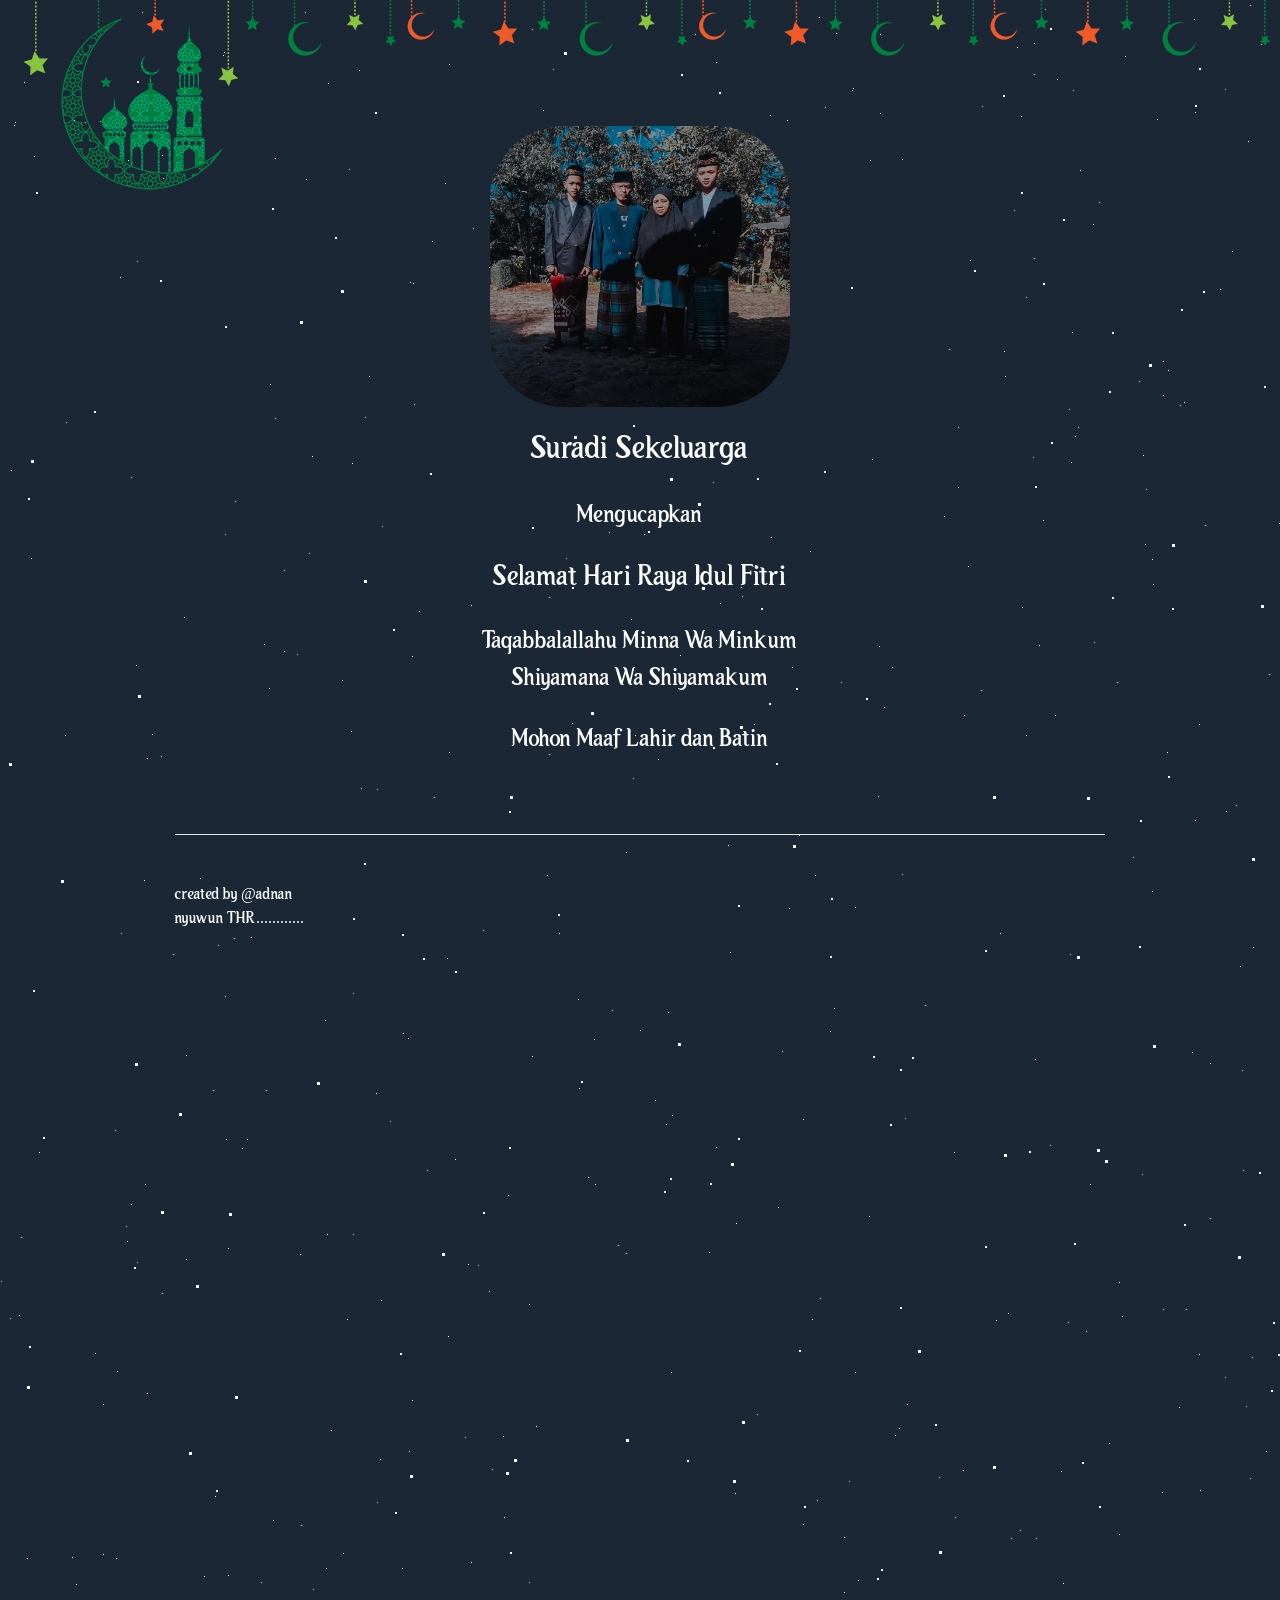
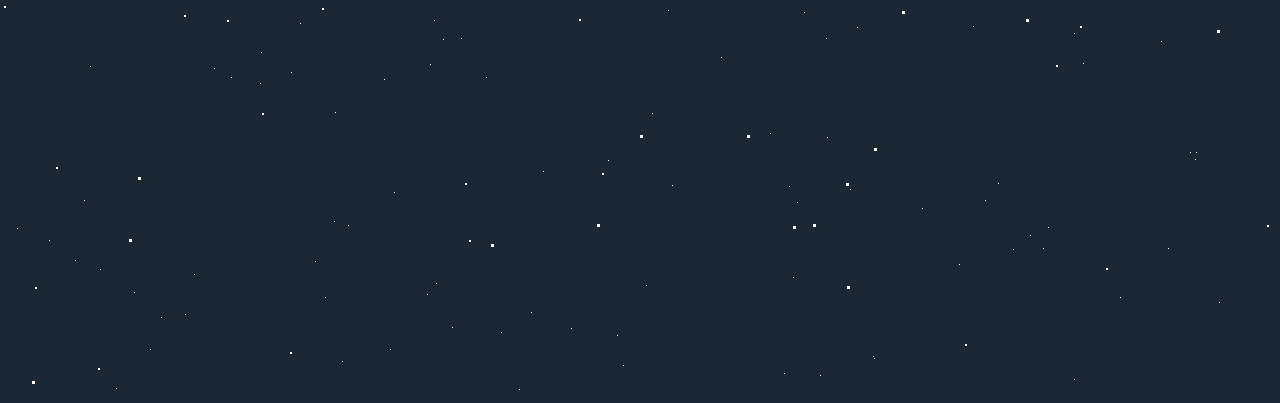
<file: lebaran-master/lebaran-master/index.html>
<!doctype html>
<html lang="en">

<head>
    <meta charset="utf-8">
    <meta name="viewport" content="width=device-width, initial-scale=1, shrink-to-fit=no">
    <title>Bapak Suradi dan Keluarga mengucapkan Selamat Idul Fitri Mohon maaf lahir dan batin</title>
    <meta name="description" content="Taqabbalallahu Minna Wa Minkum Shiyamana Wa Shiyamakum">
    <meta property="og:title" content="Ibnu dan Keluarga mengucapkan Selamat Idul Fitri Mohon maaf lahir dan batin" />
    <meta property="og:description" content="Taqabbalallahu Minna Wa Minkum Shiyamana Wa Shiyamakum">
    <link rel="shortcut icon" type="image/x-icon" href="favicon.ico">
    <!-- Bootstrap core CSS -->
    <link rel="stylesheet" href="https://stackpath.bootstrapcdn.com/bootstrap/4.4.1/css/bootstrap.min.css" integrity="sha384-Vkoo8x4CGsO3+Hhxv8T/Q5PaXtkKtu6ug5TOeNV6gBiFeWPGFN9MuhOf23Q9Ifjh" crossorigin="anonymous">

    <link rel="stylesheet" href="cssjs/bintang.css">
    <style>
        @font-face {
            font-family: lebaran;
            src: url('cssjs/lebaran.otf');
        }
        html {
            font-size: 14px;
        }
        @media (min-width: 768px) {
        html {
            font-size: 16px;
        }
        }

        .container {
            max-width: 960px;
        }

        .pricing-header {
            max-width: 700px;
        }

        .card-deck .card {
            min-width: 220px;
        }

        body {
            background-color: transparent;
        }
        .card{
            background-color: rgba(255, 255, 255, 0.5);
        }
        body {
            font-family: lebaran;
            background-image: url('images/bgtop.png');
            background-repeat: no-repeat;
            background-attachment: fixed;
            background-position: top left;
        }
    </style>
</head>

<body>
<div id='stars'></div>
<div id='stars2'></div>
<div id='stars3'></div>
    <div class="container">
        <div class="row">
            <div class="col-sm">&nbsp;</div>
            <div class="col-sm">&nbsp;</div>
            <div class="col-sm">&nbsp;</div>
        </div>
        <div class="row">
            <div class="col-sm">&nbsp;</div>
            <div class="col-sm">&nbsp;</div>
            <div class="col-sm">&nbsp;</div>
        </div>
        <div class="row">
            <div class="col-sm">&nbsp;</div>
            <div class="col-sm">&nbsp;</div>
            <div class="col-sm">&nbsp;</div>
        </div>
        <div class="pricing-header px-3 py-3 pt-md-5 pb-md-4 mx-auto text-center">
            <img src="images/newwww.jpeg" class="img-fluid" style="border-radius: 25%; max-width: 300px">
            <br>
            <br>
            <h2 class="text-white">Suradi Sekeluarga</h2>
            <br>
            <h4 class="text-white">Mengucapkan</h4>
            <br>
            <h3 class="text-white">Selamat Hari Raya Idul Fitri</h3>
            <br>
            <h4 class="text-white">Taqabbalallahu Minna Wa Minkum</h4>
            <h4 class="text-white">Shiyamana Wa Shiyamakum</h4>
            <br>
            <h4 class="text-white">Mohon Maaf Lahir dan Batin</h4>
        </div>

        <footer class="pt-4 my-md-5 pt-md-5 border-top text-white">
            created by @adnan  <br> nyuwun THR............<br>
        </footer>
    </div>


<script type="text/javascript" src="https://static1.twitcount.com/js/button.js"></script>


</body>

</html>
</file>
<file: lebaran-master/lebaran-master/cssjs/bintang.css>
html {
    height: 100%;
    overflow: scroll;
    background: #1b2735;
}

#container {
    overflow: scroll;
}

  #stars {
    width: 1px;
    height: 1px;
    background: transparent;
    box-shadow: 1500px 1201px #FFF , 1780px 908px #FFF , 1334px 512px #FFF , 1668px 1777px #FFF , 1005px 376px #FFF , 224px 52px #FFF , 1620px 799px #FFF , 1847px 124px #FFF , 1902px 1441px #FFF , 841px 682px #FFF , 300px 1254px #FFF , 1842px 1925px #FFF , 34px 156px #FFF , 1074px 1633px #FFF , 275px 158px #FFF , 1317px 1737px #FFF , 1930px 1366px #FFF , 1804px 1755px #FFF , 849px 1481px #FFF , 1759px 1631px #FFF , 1676px 1991px #FFF , 11px 470px #FFF , 225px 996px #FFF , 325px 1897px #FFF , 709px 282px #FFF , 905px 1118px #FFF , 72px 1557px #FFF , 31px 558px #FFF , 1410px 449px #FFF , 434px 1620px #FFF , 1250px 1478px #FFF , 90px 1666px #FFF , 1078px 427px #FFF , 394px 1792px #FFF , 669px 636px #FFF , 1565px 1597px #FFF , 1190px 1752px #FFF , 810px 551px #FFF , 1426px 533px #FFF , 432px 241px #FFF , 1195px 1759px #FFF , 1860px 560px #FFF , 419px 611px #FFF , 150px 1949px #FFF , 27px 1558px #FFF , 1119px 1282px #FFF , 1069px 409px #FFF , 1908px 1849px #FFF , 579px 1088px #FFF , 1554px 1658px #FFF , 892px 667px #FFF , 331px 1430px #FFF , 1697px 390px #FFF , 1594px 1819px #FFF , 1289px 1633px #FFF , 755px 565px #FFF , 1163px 361px #FFF , 725px 183px #FFF , 1397px 536px #FFF , 412px 656px #FFF , 1708px 841px #FFF , 186px 1055px #FFF , 1757px 1654px #FFF , 640px 1030px #FFF , 218px 945px #FFF , 815px 875px #FFF , 1808px 1316px #FFF , 741px 587px #FFF , 1186px 1309px #FFF , 365px 417px #FFF , 343px 1553px #FFF , 572px 723px #FFF , 1736px 1499px #FFF , 1269px 674px #FFF , 716px 640px #FFF , 1703px 156px #FFF , 1501px 197px #FFF , 1161px 1641px #FFF , 858px 1580px #FFF , 136px 665px #FFF , 447px 958px #FFF , 730px 952px #FFF , 134px 1892px #FFF , 186px 1259px #FFF , 716px 329px #FFF , 1350px 1722px #FFF , 1706px 74px #FFF , 771px 537px #FFF , 1914px 1078px #FFF , 162px 155px #FFF , 879px 646px #FFF , 402px 1568px #FFF , 1558px 1452px #FFF , 998px 1783px #FFF , 1649px 70px #FFF , 588px 1177px #FFF , 1609px 925px #FFF , 342px 680px #FFF , 666px 1124px #FFF , 532px 335px #FFF , 65px 735px #FFF , 348px 1825px #FFF , 857px 1627px #FFF , 1719px 814px #FFF , 1460px 238px #FFF , 1034px 258px #FFF , 465px 1437px #FFF , 1470px 1761px #FFF , 1342px 1665px #FFF , 504px 1517px #FFF , 899px 1428px #FFF , 1184px 402px #FFF , 162px 1293px #FFF , 631px 619px #FFF , 1073px 90px #FFF , 17px 1828px #FFF , 1048px 1827px #FFF , 380px 1459px #FFF , 1463px 392px #FFF , 1535px 525px #FFF , 695px 34px #FFF , 770px 115px #FFF , 1179px 1407px #FFF , 297px 654px #FFF , 1922px 1698px #FFF , 1199px 1354px #FFF , 907px 1404px #FFF , 1143px 455px #FFF , 1772px 586px #FFF , 1153px 584px #FFF , 325px 1020px #FFF , 1503px 1754px #FFF , 359px 70px #FFF , 1205px 525px #FFF , 709px 1252px #FFF , 1563px 1784px #FFF , 471px 1562px #FFF , 1799px 1122px #FFF , 1930px 1927px #FFF , 1954px 32px #FFF , 1120px 1897px #FFF , 1597px 108px #FFF , 826px 1638px #FFF , 1810px 1891px #FFF , 1196px 1752px #FFF , 1703px 464px #FFF , 1004px 351px #FFF , 547px 875px #FFF , 1769px 540px #FFF , 403px 1033px #FFF , 728px 845px #FFF , 334px 1821px #FFF , 1684px 88px #FFF , 982px 106px #FFF , 799px 835px #FFF , 1220px 289px #FFF , 412px 1400px #FFF , 895px 1435px #FFF , 1687px 206px #FFF , 511px 222px #FFF , 1013px 1849px #FFF , 1503px 17px #FFF , 1412px 1252px #FFF , 223px 55px #FFF , 1847px 1539px #FFF , 1860px 1201px #FFF , 902px 874px #FFF , 1200px 1490px #FFF , 414px 404px #FFF , 635px 735px #FFF , 1021px 116px #FFF , 543px 110px #FFF , 1944px 757px #FFF , 486px 1677px #FFF , 275px 418px #FFF , 1948px 1329px #FFF , 1977px 1604px #FFF , 1119px 1534px #FFF , 478px 1265px #FFF , 1781px 1461px #FFF , 1534px 431px #FFF , 1936px 1832px #FFF , 24px 82px #FFF , 1851px 952px #FFF , 1738px 418px #FFF , 1486px 1988px #FFF , 284px 570px #FFF , 902px 159px #FFF , 1324px 432px #FFF , 964px 715px #FFF , 95px 1353px #FFF , 1261px 44px #FFF , 1142px 1174px #FFF , 1946px 461px #FFF , 390px 1949px #FFF , 1403px 696px #FFF , 1406px 472px #FFF , 76px 1584px #FFF , 1706px 1330px #FFF , 1022px 607px #FFF , 449px 64px #FFF , 968px 566px #FFF , 301px 1525px #FFF , 173px 954px #FFF , 594px 1039px #FFF , 1225px 1377px #FFF , 825px 107px #FFF , 925px 1005px #FFF , 1780px 725px #FFF , 1093px 224px #FFF , 1475px 352px #FFF , 803px 1119px #FFF , 1686px 1027px #FFF , 672px 1115px #FFF , 1152px 559px #FFF , 74px 120px #FFF , 827px 1737px #FFF , 1855px 916px #FFF , 789px 1786px #FFF , 1835px 234px #FFF , 1541px 1816px #FFF , 1671px 1294px #FFF , 326px 1568px #FFF , 1819px 500px #FFF , 1020px 1530px #FFF , 1008px 1313px #FFF , 874px 1958px #FFF , 1472px 1835px #FFF , 1652px 972px #FFF , 1502px 101px #FFF , 1968px 938px #FFF , 103px 1404px #FFF , 844px 1537px #FFF , 1635px 821px #FFF , 1368px 1490px #FFF , 1117px 682px #FFF , 1954px 186px #FFF , 377px 1502px #FFF , 1927px 1157px #FFF , 305px 12px #FFF , 721px 1657px #FFF , 644px 534px #FFF , 549px 597px #FFF , 1246px 1406px #FFF , 131px 1204px #FFF , 578px 999px #FFF , 315px 1861px #FFF , 448px 1336px #FFF , 804px 1612px #FFF , 1833px 1368px #FFF , 1463px 1300px #FFF , 793px 1877px #FFF , 1250px 5px #FFF , 1592px 1559px #FFF , 1654px 1818px #FFF , 1888px 554px #FFF , 264px 644px #FFF , 1710px 1561px #FFF , 117px 1371px #FFF , 1680px 935px #FFF , 1070px 954px #FFF , 1845px 314px #FFF , 1921px 32px #FFF , 1071px 462px #FFF , 754px 724px #FFF , 300px 1623px #FFF , 1775px 880px #FFF , 1941px 997px #FFF , 1360px 473px #FFF , 1109px 1443px #FFF , 996px 1320px #FFF , 270px 384px #FFF , 1195px 112px #FFF , 623px 1965px #FFF , 566px 558px #FFF , 1946px 474px #FFF , 1503px 516px #FFF , 789px 908px #FFF , 21px 1237px #FFF , 1364px 1201px #FFF , 434px 797px #FFF , 1146px 489px #FFF , 553px 69px #FFF , 1951px 1075px #FFF , 771px 290px #FFF , 585px 455px #FFF , 1157px 119px #FFF , 1809px 264px #FFF , 242px 1148px #FFF , 427px 1170px #FFF , 1620px 913px #FFF , 10px 1318px #FFF , 1776px 686px #FFF , 313px 1589px #FFF , 1439px 471px #FFF , 1595px 445px #FFF , 377px 789px #FFF , 452px 1927px #FFF , 532px 1056px #FFF , 973px 1626px #FFF , 1423px 1776px #FFF , 817px 1500px #FFF , 1312px 1571px #FFF , 778px 1207px #FFF , 939px 1477px #FFF , 1033px 457px #FFF , 115px 1130px #FFF , 128px 160px #FFF , 511px 306px #FFF , 1579px 1152px #FFF , 234px 938px #FFF , 1297px 684px #FFF , 15px 122px #FFF , 774px 165px #FFF , 1253px 947px #FFF , 1640px 1835px #FFF , 1546px 1216px #FFF , 870px 160px #FFF , 1522px 725px #FFF , 1080px 170px #FFF , 536px 1426px #FFF , 878px 796px #FFF , 954px 1152px #FFF , 1036px 1538px #FFF , 884px 707px #FFF , 1445px 31px #FFF , 1125px 56px #FFF , 284px 651px #FFF , 1014px 210px #FFF , 1349px 1348px #FFF , 1210px 1218px #FFF , 1918px 1610px #FFF , 1083px 1663px #FFF , 1122px 1316px #FFF , 382px 526px #FFF , 955px 1517px #FFF , 1699px 1161px #FFF , 855px 907px #FFF , 1939px 1315px #FFF , 1279px 523px #FFF , 1475px 1466px #FFF , 251px 937px #FFF , 1145px 544px #FFF , 1466px 1833px #FFF , 1043px 1848px #FFF , 228px 1248px #FFF , 830px 1031px #FFF , 1382px 476px #FFF , 1485px 1242px #FFF , 1478px 1319px #FFF , 692px 353px #FFF , 742px 596px #FFF , 944px 516px #FFF , 147px 1393px #FFF , 1152px 891px #FFF , 116px 1558px #FFF , 543px 1771px #FFF , 184px 617px #FFF , 1604px 297px #FFF , 1057px 79px #FFF , 381px 1300px #FFF , 1499px 348px #FFF , 1026px 735px #FFF , 1659px 1068px #FFF , 922px 1808px #FFF , 1043px 520px #FFF , 1861px 1026px #FFF , 1483px 21px #FFF , 658px 759px #FFF , 19px 1315px #FFF , 819px 17px #FFF , 852px 90px #FFF , 1074px 1979px #FFF , 1637px 1990px #FFF , 1933px 404px #FFF , 455px 1159px #FFF , 844px 1592px #FFF , 598px 142px #FFF , 609px 532px #FFF , 1780px 1062px #FFF , 449px 752px #FFF , 1335px 1089px #FFF , 1466px 851px #FFF , 1431px 6px #FFF , 214px 1668px #FFF , 1333px 1761px #FFF , 152px 734px #FFF , 215px 1496px #FFF , 1435px 722px #FFF , 529px 1582px #FFF , 1913px 1104px #FFF , 185px 1914px #FFF , 1631px 1113px #FFF , 531px 1912px #FFF , 1609px 1624px #FFF , 1026px 297px #FFF , 126px 1226px #FFF , 225px 534px #FFF , 757px 1414px #FFF , 273px 1520px #FFF , 595px 1184px #FFF , 213px 1090px #FFF , 120px 277px #FFF , 1976px 601px #FFF , 492px 1469px #FFF , 720px 603px #FFF , 1964px 651px #FFF , 1242px 1070px #FFF , 672px 1785px #FFF , 1298px 327px #FFF , 228px 1575px #FFF , 787px 120px #FFF , 1068px 1322px #FFF , 1917px 277px #FFF , 1333px 436px #FFF , 1958px 1033px #FFF , 1574px 1460px #FFF , 161px 1917px #FFF , 680px 655px #FFF , 1895px 193px #FFF , 1730px 773px #FFF , 1061px 1471px #FFF , 1734px 278px #FFF , 1570px 1980px #FFF , 445px 183px #FFF , 1850px 1679px #FFF , 353px 1234px #FFF , 1408px 758px #FFF , 1987px 1088px #FFF , 1973px 1273px #FFF , 144px 880px #FFF , 1180px 405px #FFF , 1465px 1086px #FFF , 1326px 741px #FFF , 981px 690px #FFF , 1210px 1063px #FFF , 1988px 1964px #FFF , 1811px 203px #FFF , 291px 1672px #FFF , 1329px 1220px #FFF , 1562px 357px #FFF , 471px 605px #FFF , 1937px 974px #FFF , 85px 122px #FFF , 571px 1928px #FFF , 361px 788px #FFF , 1510px 1004px #FFF , 1851px 1710px #FFF , 1849px 1660px #FFF , 443px 1639px #FFF , 1874px 102px #FFF , 116px 1988px #FFF , 100px 121px #FFF , 855px 1372px #FFF , 1406px 832px #FFF , 1039px 645px #FFF , 1931px 1729px #FFF , 1798px 1031px #FFF , 247px 1139px #FFF , 1192px 1052px #FFF , 1341px 1393px #FFF , 668px 1610px #FFF , 1384px 1268px #FFF , 147px 758px #FFF , 1488px 862px #FFF , 1162px 1492px #FFF , 853px 88px #FFF , 652px 1713px #FFF , 145px 1184px #FFF , 1520px 992px #FFF , 1163px 1309px #FFF , 309px 553px #FFF , 353px 993px #FFF , 834px 1008px #FFF , 1468px 610px #FFF , 163px 178px #FFF , 608px 1760px #FFF , 260px 1683px #FFF , 1623px 1450px #FFF , 1581px 30px #FFF , 873px 1956px #FFF , 1225px 89px #FFF , 1536px 707px #FFF , 559px 933px #FFF , 266px 1090px #FFF , 1168px 1848px #FFF , 1410px 278px #FFF , 312px 456px #FFF , 408px 1038px #FFF , 655px 1100px #FFF , 1240px 966px #FFF , 1964px 1903px #FFF , 1339px 51px #FFF , 1035px 1059px #FFF , 671px 1372px #FFF , 161px 756px #FFF , 1514px 69px #FFF , 1898px 659px #FFF , 668px 1012px #FFF , 1732px 1772px #FFF , 1883px 1035px #FFF , 549px 754px #FFF , 436px 1883px #FFF , 204px 1576px #FFF , 792px 667px #FFF , 1627px 951px #FFF , 376px 1093px #FFF , 1861px 778px #FFF , 1954px 747px #FFF , 872px 459px #FFF , 1784px 605px #FFF , 1435px 1999px #FFF , 519px 1989px #FFF , 1920px 521px #FFF , 1535px 1502px #FFF , 1699px 1636px #FFF , 1168px 370px #FFF , 413px 283px #FFF , 1381px 934px #FFF , 1568px 1063px #FFF , 1243px 1170px #FFF , 1px 1281px #FFF , 1318px 1533px #FFF , 261px 1652px #FFF , 349px 169px #FFF , 1045px 9px #FFF , 671px 280px #FFF , 1871px 27px #FFF , 782px 1051px #FFF , 593px 388px #FFF , 1011px 1538px #FFF , 713px 482px #FFF , 14px 125px #FFF , 1163px 395px #FFF , 1099px 202px #FFF , 716px 1147px #FFF , 1899px 807px #FFF , 1480px 270px #FFF , 1075px 436px #FFF , 501px 1932px #FFF , 646px 1885px #FFF , 1824px 1789px #FFF , 958px 487px #FFF , 1309px 1413px #FFF , 1248px 141px #FFF , 1397px 886px #FFF , 633px 778px #FFF , 261px 1582px #FFF , 1389px 1676px #FFF , 1973px 1234px #FFF , 1556px 987px #FFF , 970px 260px #FFF , 1696px 515px #FFF , 1455px 894px #FFF , 1711px 1231px #FFF , 1055px 715px #FFF , 617px 1935px #FFF , 735px 1493px #FFF , 880px 34px #FFF , 327px 1234px #FFF , 1515px 143px #FFF , 347px 1319px #FFF , 1232px 251px #FFF , 1756px 35px #FFF , 84px 1800px #FFF , 390px 1121px #FFF , 1094px 642px #FFF , 1626px 528px #FFF , 1617px 108px #FFF , 770px 1733px #FFF , 1017px 47px #FFF , 1530px 1415px #FFF , 1864px 875px #FFF , 468px 1264px #FFF , 461px 1638px #FFF , 306px 179px #FFF , 1034px 43px #FFF , 1591px 58px #FFF , 427px 1894px #FFF , 194px 1874px #FFF , 1793px 470px #FFF , 342px 1961px #FFF , 1929px 1623px #FFF , 1352px 416px #FFF , 880px 113px #FFF , 1949px 1271px #FFF , 1728px 1870px #FFF , 1424px 1712px #FFF , 1551px 671px #FFF , 958px 427px #FFF , 335px 1712px #FFF , 1411px 880px #FFF , 1236px 805px #FFF , 121px 933px #FFF , 1072px 332px #FFF , 1338px 1479px #FFF , 1139px 381px #FFF , 784px 1973px #FFF , 985px 1800px #FFF , 1586px 1038px #FFF , 744px 392px #FFF , 949px 349px #FFF , 850px 1789px #FFF , 1195px 820px #FFF , 137px 261px #FFF , 612px 1010px #FFF , 410px 282px #FFF , 1906px 1402px #FFF , 1226px 811px #FFF , 1050px 1145px #FFF , 1541px 1281px #FFF , 430px 1664px #FFF , 1219px 1902px #FFF , 1630px 1310px #FFF , 369px 376px #FFF , 1678px 1599px #FFF , 820px 1298px #FFF , 812px 1319px #FFF , 1384px 1800px #FFF , 1736px 406px #FFF , 1347px 1928px #FFF , 1133px 857px #FFF , 1266px 1451px #FFF , 1354px 699px #FFF , 1894px 1190px #FFF , 1529px 458px #FFF , 127px 1241px #FFF , 103px 1554px #FFF , 1596px 1449px #FFF , 1948px 1764px #FFF , 137px 1262px #FFF , 1283px 1835px #FFF , 49px 1840px #FFF , 745px 279px #FFF , 489px 1291px #FFF , 489px 267px #FFF , 1194px 19px #FFF , 1863px 403px #FFF , 1723px 21px #FFF , 1788px 1002px #FFF , 959px 1864px #FFF , 1773px 1844px #FFF , 503px 1436px #FFF , 1948px 1454px #FFF , 1723px 404px #FFF , 508px 1195px #FFF , 409px 1451px #FFF , 736px 1223px #FFF , 384px 1679px #FFF , 100px 1869px #FFF , 1455px 89px #FFF , 626px 852px #FFF , 1030px 1835px #FFF , 532px 29px #FFF , 231px 1677px #FFF , 820px 1975px #FFF , 869px 1216px #FFF , 75px 1860px #FFF , 235px 501px #FFF , 66px 422px #FFF , 352px 463px #FFF , 626px 1253px #FFF , 269px 688px #FFF , 1287px 748px #FFF , 618px 1245px #FFF , 328px 83px #FFF , 1090px 1184px #FFF , 1433px 1414px #FFF , 1361px 1606px #FFF , 1807px 181px #FFF , 1086px 1331px #FFF , 1615px 1628px #FFF , 1548px 106px #FFF , 529px 1304px #FFF , 803px 1524px #FFF , 1647px 1468px #FFF , 142px 12px #FFF , 131px 477px #FFF , 1914px 1512px #FFF , 963px 1470px #FFF , 836px 33px #FFF , 797px 1802px #FFF , 1774px 1535px #FFF , 351px 731px #FFF , 1252px 1357px #FFF , 473px 228px #FFF , 1167px 752px #FFF , 1614px 1744px #FFF , 39px 1152px #FFF , 1199px 724px #FFF , 620px 388px #FFF , 1773px 641px #FFF , 200px 878px #FFF , 226px 1139px #FFF , 1000px 933px #FFF , 716px 62px #FFF , 483px 930px #FFF , 1034px 74px #FFF , 1779px 1063px #FFF , 1063px 1583px #FFF;
    animation: animStar 50s linear infinite;
  }
  #stars:after {
    content: " ";
    position: absolute;
    top: 2000px;
    width: 1px;
    height: 1px;
    background: transparent;
    box-shadow: 1500px 1201px #FFF , 1780px 908px #FFF , 1334px 512px #FFF , 1668px 1777px #FFF , 1005px 376px #FFF , 224px 52px #FFF , 1620px 799px #FFF , 1847px 124px #FFF , 1902px 1441px #FFF , 841px 682px #FFF , 300px 1254px #FFF , 1842px 1925px #FFF , 34px 156px #FFF , 1074px 1633px #FFF , 275px 158px #FFF , 1317px 1737px #FFF , 1930px 1366px #FFF , 1804px 1755px #FFF , 849px 1481px #FFF , 1759px 1631px #FFF , 1676px 1991px #FFF , 11px 470px #FFF , 225px 996px #FFF , 325px 1897px #FFF , 709px 282px #FFF , 905px 1118px #FFF , 72px 1557px #FFF , 31px 558px #FFF , 1410px 449px #FFF , 434px 1620px #FFF , 1250px 1478px #FFF , 90px 1666px #FFF , 1078px 427px #FFF , 394px 1792px #FFF , 669px 636px #FFF , 1565px 1597px #FFF , 1190px 1752px #FFF , 810px 551px #FFF , 1426px 533px #FFF , 432px 241px #FFF , 1195px 1759px #FFF , 1860px 560px #FFF , 419px 611px #FFF , 150px 1949px #FFF , 27px 1558px #FFF , 1119px 1282px #FFF , 1069px 409px #FFF , 1908px 1849px #FFF , 579px 1088px #FFF , 1554px 1658px #FFF , 892px 667px #FFF , 331px 1430px #FFF , 1697px 390px #FFF , 1594px 1819px #FFF , 1289px 1633px #FFF , 755px 565px #FFF , 1163px 361px #FFF , 725px 183px #FFF , 1397px 536px #FFF , 412px 656px #FFF , 1708px 841px #FFF , 186px 1055px #FFF , 1757px 1654px #FFF , 640px 1030px #FFF , 218px 945px #FFF , 815px 875px #FFF , 1808px 1316px #FFF , 741px 587px #FFF , 1186px 1309px #FFF , 365px 417px #FFF , 343px 1553px #FFF , 572px 723px #FFF , 1736px 1499px #FFF , 1269px 674px #FFF , 716px 640px #FFF , 1703px 156px #FFF , 1501px 197px #FFF , 1161px 1641px #FFF , 858px 1580px #FFF , 136px 665px #FFF , 447px 958px #FFF , 730px 952px #FFF , 134px 1892px #FFF , 186px 1259px #FFF , 716px 329px #FFF , 1350px 1722px #FFF , 1706px 74px #FFF , 771px 537px #FFF , 1914px 1078px #FFF , 162px 155px #FFF , 879px 646px #FFF , 402px 1568px #FFF , 1558px 1452px #FFF , 998px 1783px #FFF , 1649px 70px #FFF , 588px 1177px #FFF , 1609px 925px #FFF , 342px 680px #FFF , 666px 1124px #FFF , 532px 335px #FFF , 65px 735px #FFF , 348px 1825px #FFF , 857px 1627px #FFF , 1719px 814px #FFF , 1460px 238px #FFF , 1034px 258px #FFF , 465px 1437px #FFF , 1470px 1761px #FFF , 1342px 1665px #FFF , 504px 1517px #FFF , 899px 1428px #FFF , 1184px 402px #FFF , 162px 1293px #FFF , 631px 619px #FFF , 1073px 90px #FFF , 17px 1828px #FFF , 1048px 1827px #FFF , 380px 1459px #FFF , 1463px 392px #FFF , 1535px 525px #FFF , 695px 34px #FFF , 770px 115px #FFF , 1179px 1407px #FFF , 297px 654px #FFF , 1922px 1698px #FFF , 1199px 1354px #FFF , 907px 1404px #FFF , 1143px 455px #FFF , 1772px 586px #FFF , 1153px 584px #FFF , 325px 1020px #FFF , 1503px 1754px #FFF , 359px 70px #FFF , 1205px 525px #FFF , 709px 1252px #FFF , 1563px 1784px #FFF , 471px 1562px #FFF , 1799px 1122px #FFF , 1930px 1927px #FFF , 1954px 32px #FFF , 1120px 1897px #FFF , 1597px 108px #FFF , 826px 1638px #FFF , 1810px 1891px #FFF , 1196px 1752px #FFF , 1703px 464px #FFF , 1004px 351px #FFF , 547px 875px #FFF , 1769px 540px #FFF , 403px 1033px #FFF , 728px 845px #FFF , 334px 1821px #FFF , 1684px 88px #FFF , 982px 106px #FFF , 799px 835px #FFF , 1220px 289px #FFF , 412px 1400px #FFF , 895px 1435px #FFF , 1687px 206px #FFF , 511px 222px #FFF , 1013px 1849px #FFF , 1503px 17px #FFF , 1412px 1252px #FFF , 223px 55px #FFF , 1847px 1539px #FFF , 1860px 1201px #FFF , 902px 874px #FFF , 1200px 1490px #FFF , 414px 404px #FFF , 635px 735px #FFF , 1021px 116px #FFF , 543px 110px #FFF , 1944px 757px #FFF , 486px 1677px #FFF , 275px 418px #FFF , 1948px 1329px #FFF , 1977px 1604px #FFF , 1119px 1534px #FFF , 478px 1265px #FFF , 1781px 1461px #FFF , 1534px 431px #FFF , 1936px 1832px #FFF , 24px 82px #FFF , 1851px 952px #FFF , 1738px 418px #FFF , 1486px 1988px #FFF , 284px 570px #FFF , 902px 159px #FFF , 1324px 432px #FFF , 964px 715px #FFF , 95px 1353px #FFF , 1261px 44px #FFF , 1142px 1174px #FFF , 1946px 461px #FFF , 390px 1949px #FFF , 1403px 696px #FFF , 1406px 472px #FFF , 76px 1584px #FFF , 1706px 1330px #FFF , 1022px 607px #FFF , 449px 64px #FFF , 968px 566px #FFF , 301px 1525px #FFF , 173px 954px #FFF , 594px 1039px #FFF , 1225px 1377px #FFF , 825px 107px #FFF , 925px 1005px #FFF , 1780px 725px #FFF , 1093px 224px #FFF , 1475px 352px #FFF , 803px 1119px #FFF , 1686px 1027px #FFF , 672px 1115px #FFF , 1152px 559px #FFF , 74px 120px #FFF , 827px 1737px #FFF , 1855px 916px #FFF , 789px 1786px #FFF , 1835px 234px #FFF , 1541px 1816px #FFF , 1671px 1294px #FFF , 326px 1568px #FFF , 1819px 500px #FFF , 1020px 1530px #FFF , 1008px 1313px #FFF , 874px 1958px #FFF , 1472px 1835px #FFF , 1652px 972px #FFF , 1502px 101px #FFF , 1968px 938px #FFF , 103px 1404px #FFF , 844px 1537px #FFF , 1635px 821px #FFF , 1368px 1490px #FFF , 1117px 682px #FFF , 1954px 186px #FFF , 377px 1502px #FFF , 1927px 1157px #FFF , 305px 12px #FFF , 721px 1657px #FFF , 644px 534px #FFF , 549px 597px #FFF , 1246px 1406px #FFF , 131px 1204px #FFF , 578px 999px #FFF , 315px 1861px #FFF , 448px 1336px #FFF , 804px 1612px #FFF , 1833px 1368px #FFF , 1463px 1300px #FFF , 793px 1877px #FFF , 1250px 5px #FFF , 1592px 1559px #FFF , 1654px 1818px #FFF , 1888px 554px #FFF , 264px 644px #FFF , 1710px 1561px #FFF , 117px 1371px #FFF , 1680px 935px #FFF , 1070px 954px #FFF , 1845px 314px #FFF , 1921px 32px #FFF , 1071px 462px #FFF , 754px 724px #FFF , 300px 1623px #FFF , 1775px 880px #FFF , 1941px 997px #FFF , 1360px 473px #FFF , 1109px 1443px #FFF , 996px 1320px #FFF , 270px 384px #FFF , 1195px 112px #FFF , 623px 1965px #FFF , 566px 558px #FFF , 1946px 474px #FFF , 1503px 516px #FFF , 789px 908px #FFF , 21px 1237px #FFF , 1364px 1201px #FFF , 434px 797px #FFF , 1146px 489px #FFF , 553px 69px #FFF , 1951px 1075px #FFF , 771px 290px #FFF , 585px 455px #FFF , 1157px 119px #FFF , 1809px 264px #FFF , 242px 1148px #FFF , 427px 1170px #FFF , 1620px 913px #FFF , 10px 1318px #FFF , 1776px 686px #FFF , 313px 1589px #FFF , 1439px 471px #FFF , 1595px 445px #FFF , 377px 789px #FFF , 452px 1927px #FFF , 532px 1056px #FFF , 973px 1626px #FFF , 1423px 1776px #FFF , 817px 1500px #FFF , 1312px 1571px #FFF , 778px 1207px #FFF , 939px 1477px #FFF , 1033px 457px #FFF , 115px 1130px #FFF , 128px 160px #FFF , 511px 306px #FFF , 1579px 1152px #FFF , 234px 938px #FFF , 1297px 684px #FFF , 15px 122px #FFF , 774px 165px #FFF , 1253px 947px #FFF , 1640px 1835px #FFF , 1546px 1216px #FFF , 870px 160px #FFF , 1522px 725px #FFF , 1080px 170px #FFF , 536px 1426px #FFF , 878px 796px #FFF , 954px 1152px #FFF , 1036px 1538px #FFF , 884px 707px #FFF , 1445px 31px #FFF , 1125px 56px #FFF , 284px 651px #FFF , 1014px 210px #FFF , 1349px 1348px #FFF , 1210px 1218px #FFF , 1918px 1610px #FFF , 1083px 1663px #FFF , 1122px 1316px #FFF , 382px 526px #FFF , 955px 1517px #FFF , 1699px 1161px #FFF , 855px 907px #FFF , 1939px 1315px #FFF , 1279px 523px #FFF , 1475px 1466px #FFF , 251px 937px #FFF , 1145px 544px #FFF , 1466px 1833px #FFF , 1043px 1848px #FFF , 228px 1248px #FFF , 830px 1031px #FFF , 1382px 476px #FFF , 1485px 1242px #FFF , 1478px 1319px #FFF , 692px 353px #FFF , 742px 596px #FFF , 944px 516px #FFF , 147px 1393px #FFF , 1152px 891px #FFF , 116px 1558px #FFF , 543px 1771px #FFF , 184px 617px #FFF , 1604px 297px #FFF , 1057px 79px #FFF , 381px 1300px #FFF , 1499px 348px #FFF , 1026px 735px #FFF , 1659px 1068px #FFF , 922px 1808px #FFF , 1043px 520px #FFF , 1861px 1026px #FFF , 1483px 21px #FFF , 658px 759px #FFF , 19px 1315px #FFF , 819px 17px #FFF , 852px 90px #FFF , 1074px 1979px #FFF , 1637px 1990px #FFF , 1933px 404px #FFF , 455px 1159px #FFF , 844px 1592px #FFF , 598px 142px #FFF , 609px 532px #FFF , 1780px 1062px #FFF , 449px 752px #FFF , 1335px 1089px #FFF , 1466px 851px #FFF , 1431px 6px #FFF , 214px 1668px #FFF , 1333px 1761px #FFF , 152px 734px #FFF , 215px 1496px #FFF , 1435px 722px #FFF , 529px 1582px #FFF , 1913px 1104px #FFF , 185px 1914px #FFF , 1631px 1113px #FFF , 531px 1912px #FFF , 1609px 1624px #FFF , 1026px 297px #FFF , 126px 1226px #FFF , 225px 534px #FFF , 757px 1414px #FFF , 273px 1520px #FFF , 595px 1184px #FFF , 213px 1090px #FFF , 120px 277px #FFF , 1976px 601px #FFF , 492px 1469px #FFF , 720px 603px #FFF , 1964px 651px #FFF , 1242px 1070px #FFF , 672px 1785px #FFF , 1298px 327px #FFF , 228px 1575px #FFF , 787px 120px #FFF , 1068px 1322px #FFF , 1917px 277px #FFF , 1333px 436px #FFF , 1958px 1033px #FFF , 1574px 1460px #FFF , 161px 1917px #FFF , 680px 655px #FFF , 1895px 193px #FFF , 1730px 773px #FFF , 1061px 1471px #FFF , 1734px 278px #FFF , 1570px 1980px #FFF , 445px 183px #FFF , 1850px 1679px #FFF , 353px 1234px #FFF , 1408px 758px #FFF , 1987px 1088px #FFF , 1973px 1273px #FFF , 144px 880px #FFF , 1180px 405px #FFF , 1465px 1086px #FFF , 1326px 741px #FFF , 981px 690px #FFF , 1210px 1063px #FFF , 1988px 1964px #FFF , 1811px 203px #FFF , 291px 1672px #FFF , 1329px 1220px #FFF , 1562px 357px #FFF , 471px 605px #FFF , 1937px 974px #FFF , 85px 122px #FFF , 571px 1928px #FFF , 361px 788px #FFF , 1510px 1004px #FFF , 1851px 1710px #FFF , 1849px 1660px #FFF , 443px 1639px #FFF , 1874px 102px #FFF , 116px 1988px #FFF , 100px 121px #FFF , 855px 1372px #FFF , 1406px 832px #FFF , 1039px 645px #FFF , 1931px 1729px #FFF , 1798px 1031px #FFF , 247px 1139px #FFF , 1192px 1052px #FFF , 1341px 1393px #FFF , 668px 1610px #FFF , 1384px 1268px #FFF , 147px 758px #FFF , 1488px 862px #FFF , 1162px 1492px #FFF , 853px 88px #FFF , 652px 1713px #FFF , 145px 1184px #FFF , 1520px 992px #FFF , 1163px 1309px #FFF , 309px 553px #FFF , 353px 993px #FFF , 834px 1008px #FFF , 1468px 610px #FFF , 163px 178px #FFF , 608px 1760px #FFF , 260px 1683px #FFF , 1623px 1450px #FFF , 1581px 30px #FFF , 873px 1956px #FFF , 1225px 89px #FFF , 1536px 707px #FFF , 559px 933px #FFF , 266px 1090px #FFF , 1168px 1848px #FFF , 1410px 278px #FFF , 312px 456px #FFF , 408px 1038px #FFF , 655px 1100px #FFF , 1240px 966px #FFF , 1964px 1903px #FFF , 1339px 51px #FFF , 1035px 1059px #FFF , 671px 1372px #FFF , 161px 756px #FFF , 1514px 69px #FFF , 1898px 659px #FFF , 668px 1012px #FFF , 1732px 1772px #FFF , 1883px 1035px #FFF , 549px 754px #FFF , 436px 1883px #FFF , 204px 1576px #FFF , 792px 667px #FFF , 1627px 951px #FFF , 376px 1093px #FFF , 1861px 778px #FFF , 1954px 747px #FFF , 872px 459px #FFF , 1784px 605px #FFF , 1435px 1999px #FFF , 519px 1989px #FFF , 1920px 521px #FFF , 1535px 1502px #FFF , 1699px 1636px #FFF , 1168px 370px #FFF , 413px 283px #FFF , 1381px 934px #FFF , 1568px 1063px #FFF , 1243px 1170px #FFF , 1px 1281px #FFF , 1318px 1533px #FFF , 261px 1652px #FFF , 349px 169px #FFF , 1045px 9px #FFF , 671px 280px #FFF , 1871px 27px #FFF , 782px 1051px #FFF , 593px 388px #FFF , 1011px 1538px #FFF , 713px 482px #FFF , 14px 125px #FFF , 1163px 395px #FFF , 1099px 202px #FFF , 716px 1147px #FFF , 1899px 807px #FFF , 1480px 270px #FFF , 1075px 436px #FFF , 501px 1932px #FFF , 646px 1885px #FFF , 1824px 1789px #FFF , 958px 487px #FFF , 1309px 1413px #FFF , 1248px 141px #FFF , 1397px 886px #FFF , 633px 778px #FFF , 261px 1582px #FFF , 1389px 1676px #FFF , 1973px 1234px #FFF , 1556px 987px #FFF , 970px 260px #FFF , 1696px 515px #FFF , 1455px 894px #FFF , 1711px 1231px #FFF , 1055px 715px #FFF , 617px 1935px #FFF , 735px 1493px #FFF , 880px 34px #FFF , 327px 1234px #FFF , 1515px 143px #FFF , 347px 1319px #FFF , 1232px 251px #FFF , 1756px 35px #FFF , 84px 1800px #FFF , 390px 1121px #FFF , 1094px 642px #FFF , 1626px 528px #FFF , 1617px 108px #FFF , 770px 1733px #FFF , 1017px 47px #FFF , 1530px 1415px #FFF , 1864px 875px #FFF , 468px 1264px #FFF , 461px 1638px #FFF , 306px 179px #FFF , 1034px 43px #FFF , 1591px 58px #FFF , 427px 1894px #FFF , 194px 1874px #FFF , 1793px 470px #FFF , 342px 1961px #FFF , 1929px 1623px #FFF , 1352px 416px #FFF , 880px 113px #FFF , 1949px 1271px #FFF , 1728px 1870px #FFF , 1424px 1712px #FFF , 1551px 671px #FFF , 958px 427px #FFF , 335px 1712px #FFF , 1411px 880px #FFF , 1236px 805px #FFF , 121px 933px #FFF , 1072px 332px #FFF , 1338px 1479px #FFF , 1139px 381px #FFF , 784px 1973px #FFF , 985px 1800px #FFF , 1586px 1038px #FFF , 744px 392px #FFF , 949px 349px #FFF , 850px 1789px #FFF , 1195px 820px #FFF , 137px 261px #FFF , 612px 1010px #FFF , 410px 282px #FFF , 1906px 1402px #FFF , 1226px 811px #FFF , 1050px 1145px #FFF , 1541px 1281px #FFF , 430px 1664px #FFF , 1219px 1902px #FFF , 1630px 1310px #FFF , 369px 376px #FFF , 1678px 1599px #FFF , 820px 1298px #FFF , 812px 1319px #FFF , 1384px 1800px #FFF , 1736px 406px #FFF , 1347px 1928px #FFF , 1133px 857px #FFF , 1266px 1451px #FFF , 1354px 699px #FFF , 1894px 1190px #FFF , 1529px 458px #FFF , 127px 1241px #FFF , 103px 1554px #FFF , 1596px 1449px #FFF , 1948px 1764px #FFF , 137px 1262px #FFF , 1283px 1835px #FFF , 49px 1840px #FFF , 745px 279px #FFF , 489px 1291px #FFF , 489px 267px #FFF , 1194px 19px #FFF , 1863px 403px #FFF , 1723px 21px #FFF , 1788px 1002px #FFF , 959px 1864px #FFF , 1773px 1844px #FFF , 503px 1436px #FFF , 1948px 1454px #FFF , 1723px 404px #FFF , 508px 1195px #FFF , 409px 1451px #FFF , 736px 1223px #FFF , 384px 1679px #FFF , 100px 1869px #FFF , 1455px 89px #FFF , 626px 852px #FFF , 1030px 1835px #FFF , 532px 29px #FFF , 231px 1677px #FFF , 820px 1975px #FFF , 869px 1216px #FFF , 75px 1860px #FFF , 235px 501px #FFF , 66px 422px #FFF , 352px 463px #FFF , 626px 1253px #FFF , 269px 688px #FFF , 1287px 748px #FFF , 618px 1245px #FFF , 328px 83px #FFF , 1090px 1184px #FFF , 1433px 1414px #FFF , 1361px 1606px #FFF , 1807px 181px #FFF , 1086px 1331px #FFF , 1615px 1628px #FFF , 1548px 106px #FFF , 529px 1304px #FFF , 803px 1524px #FFF , 1647px 1468px #FFF , 142px 12px #FFF , 131px 477px #FFF , 1914px 1512px #FFF , 963px 1470px #FFF , 836px 33px #FFF , 797px 1802px #FFF , 1774px 1535px #FFF , 351px 731px #FFF , 1252px 1357px #FFF , 473px 228px #FFF , 1167px 752px #FFF , 1614px 1744px #FFF , 39px 1152px #FFF , 1199px 724px #FFF , 620px 388px #FFF , 1773px 641px #FFF , 200px 878px #FFF , 226px 1139px #FFF , 1000px 933px #FFF , 716px 62px #FFF , 483px 930px #FFF , 1034px 74px #FFF , 1779px 1063px #FFF , 1063px 1583px #FFF;
  }

  #stars2 {
    width: 2px;
    height: 2px;
    background: transparent;
    box-shadow: 1840px 357px #FFF , 1599px 1668px #FFF , 1029px 1150px #FFF , 1621px 571px #FFF , 335px 236px #FFF , 796px 687px #FFF , 1790px 1356px #FFF , 1043px 282px #FFF , 56px 1766px #FFF , 1851px 953px #FFF , 1203px 290px #FFF , 912px 1056px #FFF , 761px 607px #FFF , 1050px 27px #FFF , 29px 1345px #FFF , 1802px 683px #FFF , 1763px 1629px #FFF , 1544px 1980px #FFF , 890px 1123px #FFF , 1701px 314px #FFF , 1286px 1555px #FFF , 364px 862px #FFF , 290px 1951px #FFF , 1494px 755px #FFF , 1099px 1505px #FFF , 1446px 1689px #FFF , 1678px 868px #FFF , 799px 1349px #FFF , 1354px 1304px #FFF , 1456px 678px #FFF , 1746px 394px #FFF , 670px 1177px #FFF , 94px 410px #FFF , 1772px 1493px #FFF , 160px 279px #FFF , 1785px 833px #FFF , 1760px 1628px #FFF , 1776px 1668px #FFF , 1693px 1054px #FFF , 430px 472px #FFF , 1600px 1436px #FFF , 1273px 1321px #FFF , 769px 702px #FFF , 1461px 1087px #FFF , 272px 207px #FFF , 1453px 1079px #FFF , 1880px 178px #FFF , 1679px 1310px #FFF , 28px 497px #FFF , 1287px 202px #FFF , 216px 1489px #FFF , 581px 1080px #FFF , 1389px 648px #FFF , 1181px 308px #FFF , 1082px 1461px #FFF , 262px 1712px #FFF , 184px 1614px #FFF , 1705px 1615px #FFF , 322px 1607px #FFF , 1303px 751px #FFF , 43px 1136px #FFF , 35px 1886px #FFF , 738px 904px #FFF , 423px 957px #FFF , 1972px 1268px #FFF , 1199px 67px #FFF , 1450px 638px #FFF , 1514px 1173px #FFF , 1521px 757px #FFF , 1464px 505px #FFF , 900px 1306px #FFF , 33px 989px #FFF , 1168px 775px #FFF , 510px 1551px #FFF , 1051px 441px #FFF , 738px 1137px #FFF , 134px 1266px #FFF , 1778px 517px #FFF , 1074px 1242px #FFF , 1762px 461px #FFF , 225px 325px #FFF , 1372px 459px #FFF , 710px 1182px #FFF , 1872px 1784px #FFF , 393px 628px #FFF , 1536px 305px #FFF , 1990px 1915px #FFF , 1642px 662px #FFF , 1764px 459px #FFF , 1641px 1129px #FFF , 4px 1605px #FFF , 36px 191px #FFF , 1631px 1121px #FFF , 1989px 1118px #FFF , 1497px 1722px #FFF , 687px 1459px #FFF , 935px 1423px #FFF , 1035px 485px #FFF , 509px 810px #FFF , 1184px 1223px #FFF , 900px 1068px #FFF , 1172px 607px #FFF , 664px 1190px #FFF , 985px 1245px #FFF , 1506px 1497px #FFF , 1322px 1390px #FFF , 469px 1839px #FFF , 353px 917px #FFF , 1615px 461px #FFF , 483px 1211px #FFF , 465px 1782px #FFF , 804px 1505px #FFF , 1003px 94px #FFF , 1294px 1711px #FFF , 866px 697px #FFF , 1112px 596px #FFF , 1665px 1124px #FFF , 532px 526px #FFF , 1458px 1622px #FFF , 1751px 486px #FFF , 572px 586px #FFF , 1267px 1824px #FFF , 1898px 390px #FFF , 1259px 1171px #FFF , 974px 269px #FFF , 633px 424px #FFF , 1783px 1942px #FFF , 1292px 1043px #FFF , 1545px 511px #FFF , 965px 1943px #FFF , 1395px 1637px #FFF , 830px 955px #FFF , 455px 970px #FFF , 776px 762px #FFF , 680px 274px #FFF , 375px 111px #FFF , 1330px 1271px #FFF , 1021px 191px #FFF , 1670px 939px #FFF , 1523px 357px #FFF , 1080px 1625px #FFF , 602px 1772px #FFF , 1764px 715px #FFF , 1836px 1926px #FFF , 851px 286px #FFF , 648px 530px #FFF , 1139px 945px #FFF , 98px 1967px #FFF , 985px 949px #FFF , 1323px 973px #FFF , 1903px 268px #FFF , 1453px 268px #FFF , 1869px 1807px #FFF , 402px 933px #FFF , 558px 913px #FFF , 1721px 526px #FFF , 681px 73px #FFF , 1271px 1389px #FFF , 1371px 996px #FFF , 137px 80px #FFF , 1264px 385px #FFF , 1351px 525px #FFF , 1805px 1284px #FFF , 1109px 390px #FFF , 1764px 82px #FFF , 1112px 331px #FFF , 824px 470px #FFF , 881px 1568px #FFF , 1106px 1867px #FFF , 1278px 1353px #FFF , 719px 91px #FFF , 658px 206px #FFF , 873px 1055px #FFF , 395px 1511px #FFF , 1938px 1099px #FFF , 1063px 218px #FFF , 713px 746px #FFF , 509px 1146px #FFF , 1697px 648px #FFF , 1946px 1815px #FFF , 1715px 1049px #FFF , 757px 477px #FFF , 1706px 1049px #FFF , 831px 897px #FFF , 227px 1619px #FFF , 1571px 1408px #FFF , 1470px 483px #FFF , 1195px 104px #FFF , 1699px 670px #FFF , 1853px 1668px #FFF , 1056px 1664px #FFF , 877px 1577px #FFF , 400px 1352px #FFF , 1697px 808px #FFF , 1792px 1830px #FFF , 1519px 808px #FFF , 1836px 1996px #FFF , 1140px 819px #FFF , 579px 1618px #FFF , 1662px 1391px #FFF;
    animation: animStar 100s linear infinite;
  }
  #stars2:after {
    content: " ";
    position: absolute;
    top: 2000px;
    width: 2px;
    height: 2px;
    background: transparent;
    box-shadow: 1840px 357px #FFF , 1599px 1668px #FFF , 1029px 1150px #FFF , 1621px 571px #FFF , 335px 236px #FFF , 796px 687px #FFF , 1790px 1356px #FFF , 1043px 282px #FFF , 56px 1766px #FFF , 1851px 953px #FFF , 1203px 290px #FFF , 912px 1056px #FFF , 761px 607px #FFF , 1050px 27px #FFF , 29px 1345px #FFF , 1802px 683px #FFF , 1763px 1629px #FFF , 1544px 1980px #FFF , 890px 1123px #FFF , 1701px 314px #FFF , 1286px 1555px #FFF , 364px 862px #FFF , 290px 1951px #FFF , 1494px 755px #FFF , 1099px 1505px #FFF , 1446px 1689px #FFF , 1678px 868px #FFF , 799px 1349px #FFF , 1354px 1304px #FFF , 1456px 678px #FFF , 1746px 394px #FFF , 670px 1177px #FFF , 94px 410px #FFF , 1772px 1493px #FFF , 160px 279px #FFF , 1785px 833px #FFF , 1760px 1628px #FFF , 1776px 1668px #FFF , 1693px 1054px #FFF , 430px 472px #FFF , 1600px 1436px #FFF , 1273px 1321px #FFF , 769px 702px #FFF , 1461px 1087px #FFF , 272px 207px #FFF , 1453px 1079px #FFF , 1880px 178px #FFF , 1679px 1310px #FFF , 28px 497px #FFF , 1287px 202px #FFF , 216px 1489px #FFF , 581px 1080px #FFF , 1389px 648px #FFF , 1181px 308px #FFF , 1082px 1461px #FFF , 262px 1712px #FFF , 184px 1614px #FFF , 1705px 1615px #FFF , 322px 1607px #FFF , 1303px 751px #FFF , 43px 1136px #FFF , 35px 1886px #FFF , 738px 904px #FFF , 423px 957px #FFF , 1972px 1268px #FFF , 1199px 67px #FFF , 1450px 638px #FFF , 1514px 1173px #FFF , 1521px 757px #FFF , 1464px 505px #FFF , 900px 1306px #FFF , 33px 989px #FFF , 1168px 775px #FFF , 510px 1551px #FFF , 1051px 441px #FFF , 738px 1137px #FFF , 134px 1266px #FFF , 1778px 517px #FFF , 1074px 1242px #FFF , 1762px 461px #FFF , 225px 325px #FFF , 1372px 459px #FFF , 710px 1182px #FFF , 1872px 1784px #FFF , 393px 628px #FFF , 1536px 305px #FFF , 1990px 1915px #FFF , 1642px 662px #FFF , 1764px 459px #FFF , 1641px 1129px #FFF , 4px 1605px #FFF , 36px 191px #FFF , 1631px 1121px #FFF , 1989px 1118px #FFF , 1497px 1722px #FFF , 687px 1459px #FFF , 935px 1423px #FFF , 1035px 485px #FFF , 509px 810px #FFF , 1184px 1223px #FFF , 900px 1068px #FFF , 1172px 607px #FFF , 664px 1190px #FFF , 985px 1245px #FFF , 1506px 1497px #FFF , 1322px 1390px #FFF , 469px 1839px #FFF , 353px 917px #FFF , 1615px 461px #FFF , 483px 1211px #FFF , 465px 1782px #FFF , 804px 1505px #FFF , 1003px 94px #FFF , 1294px 1711px #FFF , 866px 697px #FFF , 1112px 596px #FFF , 1665px 1124px #FFF , 532px 526px #FFF , 1458px 1622px #FFF , 1751px 486px #FFF , 572px 586px #FFF , 1267px 1824px #FFF , 1898px 390px #FFF , 1259px 1171px #FFF , 974px 269px #FFF , 633px 424px #FFF , 1783px 1942px #FFF , 1292px 1043px #FFF , 1545px 511px #FFF , 965px 1943px #FFF , 1395px 1637px #FFF , 830px 955px #FFF , 455px 970px #FFF , 776px 762px #FFF , 680px 274px #FFF , 375px 111px #FFF , 1330px 1271px #FFF , 1021px 191px #FFF , 1670px 939px #FFF , 1523px 357px #FFF , 1080px 1625px #FFF , 602px 1772px #FFF , 1764px 715px #FFF , 1836px 1926px #FFF , 851px 286px #FFF , 648px 530px #FFF , 1139px 945px #FFF , 98px 1967px #FFF , 985px 949px #FFF , 1323px 973px #FFF , 1903px 268px #FFF , 1453px 268px #FFF , 1869px 1807px #FFF , 402px 933px #FFF , 558px 913px #FFF , 1721px 526px #FFF , 681px 73px #FFF , 1271px 1389px #FFF , 1371px 996px #FFF , 137px 80px #FFF , 1264px 385px #FFF , 1351px 525px #FFF , 1805px 1284px #FFF , 1109px 390px #FFF , 1764px 82px #FFF , 1112px 331px #FFF , 824px 470px #FFF , 881px 1568px #FFF , 1106px 1867px #FFF , 1278px 1353px #FFF , 719px 91px #FFF , 658px 206px #FFF , 873px 1055px #FFF , 395px 1511px #FFF , 1938px 1099px #FFF , 1063px 218px #FFF , 713px 746px #FFF , 509px 1146px #FFF , 1697px 648px #FFF , 1946px 1815px #FFF , 1715px 1049px #FFF , 757px 477px #FFF , 1706px 1049px #FFF , 831px 897px #FFF , 227px 1619px #FFF , 1571px 1408px #FFF , 1470px 483px #FFF , 1195px 104px #FFF , 1699px 670px #FFF , 1853px 1668px #FFF , 1056px 1664px #FFF , 877px 1577px #FFF , 400px 1352px #FFF , 1697px 808px #FFF , 1792px 1830px #FFF , 1519px 808px #FFF , 1836px 1996px #FFF , 1140px 819px #FFF , 579px 1618px #FFF , 1662px 1391px #FFF;
  }

  #stars3 {
    width: 3px;
    height: 3px;
    background: transparent;
    box-shadow: 591px 709px #FFF , 574px 433px #FFF , 27px 1383px #FFF , 993px 793px #FFF , 229px 1210px #FFF , 1261px 602px #FFF , 1399px 250px #FFF , 1765px 1311px #FFF , 1172px 541px #FFF , 1381px 1949px #FFF , 61px 877px #FFF , 1004px 1151px #FFF , 1958px 1679px #FFF , 1981px 241px #FFF , 1933px 1702px #FFF , 1759px 1670px #FFF , 939px 1548px #FFF , 1408px 1817px #FFF , 1784px 1313px #FFF , 847px 1883px #FFF , 1719px 1116px #FFF , 1087px 794px #FFF , 1462px 382px #FFF , 1529px 505px #FFF , 793px 1823px #FFF , 32px 1978px #FFF , 31px 457px #FFF , 1252px 855px #FFF , 626px 1436px #FFF , 874px 1745px #FFF , 510px 793px #FFF , 1403px 278px #FFF , 1097px 1146px #FFF , 317px 1079px #FFF , 742px 1418px #FFF , 1287px 438px #FFF , 846px 1780px #FFF , 1959px 1798px #FFF , 138px 1774px #FFF , 993px 1463px #FFF , 364px 577px #FFF , 678px 1040px #FFF , 1238px 1253px #FFF , 491px 1841px #FFF , 1443px 714px #FFF , 1644px 1278px #FFF , 1299px 343px #FFF , 670px 475px #FFF , 1217px 1627px #FFF , 902px 1608px #FFF , 161px 1208px #FFF , 1785px 928px #FFF , 1888px 217px #FFF , 640px 1732px #FFF , 300px 318px #FFF , 341px 287px #FFF , 179px 1110px #FFF , 235px 1393px #FFF , 9px 760px #FFF , 1976px 411px #FFF , 442px 1250px #FFF , 1153px 1042px #FFF , 1930px 1464px #FFF , 514px 1456px #FFF , 1580px 1129px #FFF , 1330px 628px #FFF , 698px 500px #FFF , 702px 584px #FFF , 135px 1060px #FFF , 681px 237px #FFF , 733px 1477px #FFF , 1848px 446px #FFF , 1299px 1948px #FFF , 1149px 361px #FFF , 1683px 1762px #FFF , 564px 49px #FFF , 740px 723px #FFF , 918px 1347px #FFF , 506px 1469px #FFF , 813px 1821px #FFF , 410px 1472px #FFF , 189px 1449px #FFF , 1893px 384px #FFF , 1933px 1084px #FFF , 138px 692px #FFF , 1739px 1488px #FFF , 1642px 578px #FFF , 196px 1282px #FFF , 1305px 1124px #FFF , 793px 842px #FFF , 1077px 953px #FFF , 1026px 1616px #FFF , 1716px 799px #FFF , 1792px 805px #FFF , 129px 1836px #FFF , 1736px 367px #FFF , 1105px 1157px #FFF , 747px 1732px #FFF , 597px 1821px #FFF , 731px 1160px #FFF;
    animation: animStar 150s linear infinite;
  }
  #stars3:after {
    content: " ";
    position: absolute;
    top: 2000px;
    width: 3px;
    height: 3px;
    background: transparent;
    box-shadow: 591px 709px #FFF , 574px 433px #FFF , 27px 1383px #FFF , 993px 793px #FFF , 229px 1210px #FFF , 1261px 602px #FFF , 1399px 250px #FFF , 1765px 1311px #FFF , 1172px 541px #FFF , 1381px 1949px #FFF , 61px 877px #FFF , 1004px 1151px #FFF , 1958px 1679px #FFF , 1981px 241px #FFF , 1933px 1702px #FFF , 1759px 1670px #FFF , 939px 1548px #FFF , 1408px 1817px #FFF , 1784px 1313px #FFF , 847px 1883px #FFF , 1719px 1116px #FFF , 1087px 794px #FFF , 1462px 382px #FFF , 1529px 505px #FFF , 793px 1823px #FFF , 32px 1978px #FFF , 31px 457px #FFF , 1252px 855px #FFF , 626px 1436px #FFF , 874px 1745px #FFF , 510px 793px #FFF , 1403px 278px #FFF , 1097px 1146px #FFF , 317px 1079px #FFF , 742px 1418px #FFF , 1287px 438px #FFF , 846px 1780px #FFF , 1959px 1798px #FFF , 138px 1774px #FFF , 993px 1463px #FFF , 364px 577px #FFF , 678px 1040px #FFF , 1238px 1253px #FFF , 491px 1841px #FFF , 1443px 714px #FFF , 1644px 1278px #FFF , 1299px 343px #FFF , 670px 475px #FFF , 1217px 1627px #FFF , 902px 1608px #FFF , 161px 1208px #FFF , 1785px 928px #FFF , 1888px 217px #FFF , 640px 1732px #FFF , 300px 318px #FFF , 341px 287px #FFF , 179px 1110px #FFF , 235px 1393px #FFF , 9px 760px #FFF , 1976px 411px #FFF , 442px 1250px #FFF , 1153px 1042px #FFF , 1930px 1464px #FFF , 514px 1456px #FFF , 1580px 1129px #FFF , 1330px 628px #FFF , 698px 500px #FFF , 702px 584px #FFF , 135px 1060px #FFF , 681px 237px #FFF , 733px 1477px #FFF , 1848px 446px #FFF , 1299px 1948px #FFF , 1149px 361px #FFF , 1683px 1762px #FFF , 564px 49px #FFF , 740px 723px #FFF , 918px 1347px #FFF , 506px 1469px #FFF , 813px 1821px #FFF , 410px 1472px #FFF , 189px 1449px #FFF , 1893px 384px #FFF , 1933px 1084px #FFF , 138px 692px #FFF , 1739px 1488px #FFF , 1642px 578px #FFF , 196px 1282px #FFF , 1305px 1124px #FFF , 793px 842px #FFF , 1077px 953px #FFF , 1026px 1616px #FFF , 1716px 799px #FFF , 1792px 805px #FFF , 129px 1836px #FFF , 1736px 367px #FFF , 1105px 1157px #FFF , 747px 1732px #FFF , 597px 1821px #FFF , 731px 1160px #FFF;
  }

  @keyframes animStar {
    from {
      transform: translateY(0px);
    }
    to {
      transform: translateY(-2000px);
    }
  }
</file>
